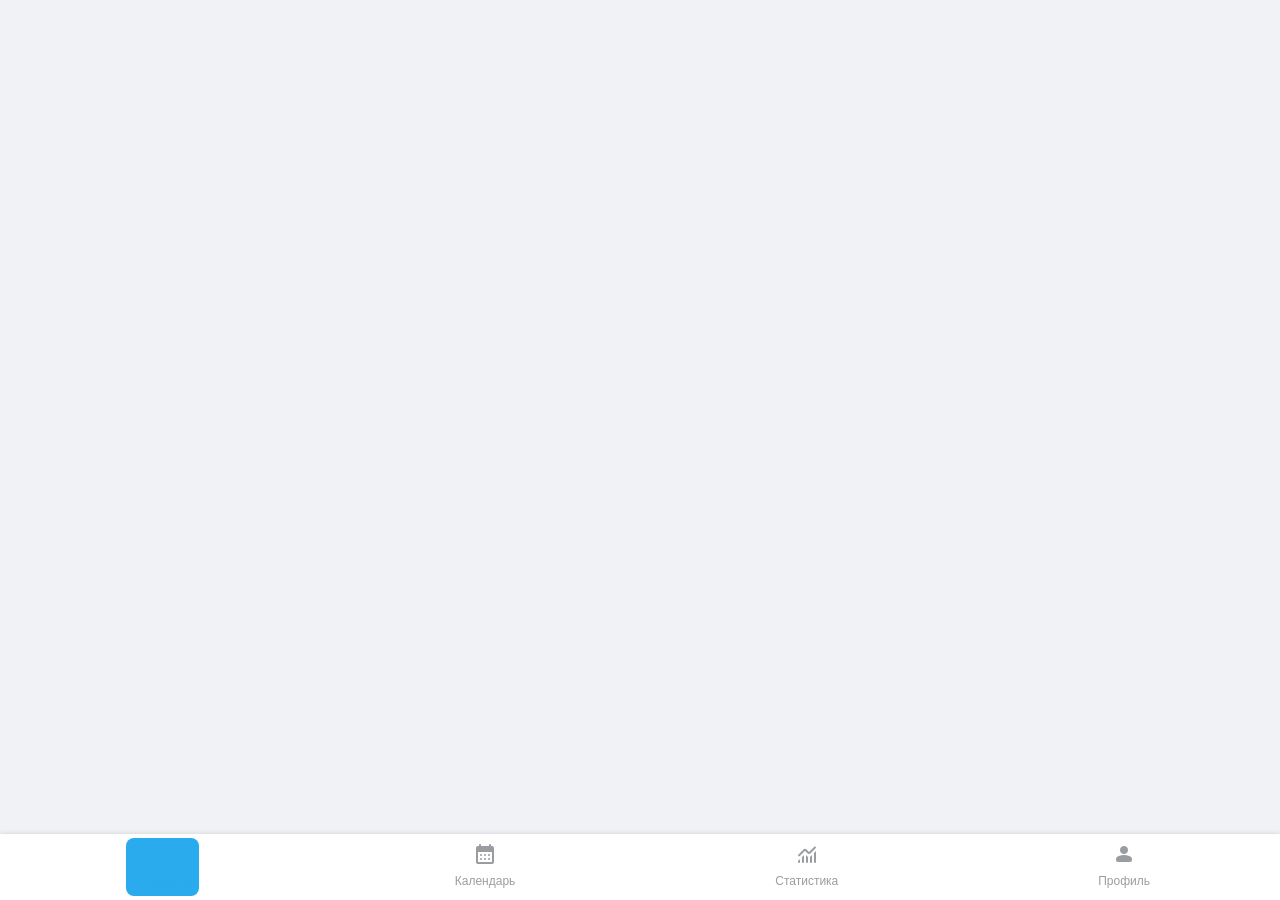
<file: index.html>
<!DOCTYPE html>
<html lang="ru">
<head>
    <meta charset="UTF-8">
    <meta name="viewport" content="width=device-width, initial-scale=1.0, maximum-scale=1.0, user-scalable=no">
    <title>Fitness Tracker</title>
    <link rel="stylesheet" href="css/styles.css">
    <link rel="stylesheet" href="css/exercise.css">
    <link rel="stylesheet" href="https://fonts.googleapis.com/css2?family=Material+Symbols+Rounded:opsz,wght,FILL,GRAD@20..48,100..700,0..1,-50..200" />
</head>
<body>
    <div id="mainContainer" class="container">
        <!-- Здесь будет основной контент -->
    </div>

    <nav class="bottom-nav">
        <button class="tab-btn active" data-tab="programs">
                <span class="material-symbols-rounded">exercise</span>
            <span>Программы</span>
            </button>
            <button class="tab-btn" data-tab="calendar">
                <span class="material-symbols-rounded">calendar_month</span>
                <span>Календарь</span>
            </button>
        <button class="tab-btn" data-tab="statistics">
                <span class="material-symbols-rounded">monitoring</span>
                <span>Статистика</span>
            </button>
            <button class="tab-btn" data-tab="profile">
                <span class="material-symbols-rounded">person</span>
                <span>Профиль</span>
            </button>
        </nav>

    <!-- Подключаем скрипты -->
    <script src="https://telegram.org/js/telegram-web-app.js"></script>
    <script type="module" src="js/utils.js"></script>
    <script type="module" src="js/program-data.js"></script>
    <script type="module" src="js/exercise-renderer.js"></script>
    <script type="module" src="js/programs.js"></script>
    <script type="module" src="js/workouts.js"></script>
    <script type="module" src="js/calendar.js"></script>
    <script type="module" src="js/statistics.js"></script>
    <script type="module" src="js/profile.js"></script>
    <script type="module" src="js/ui-manager.js"></script>
    <script type="module" src="js/app.js"></script>
</body>
</html>
</file>
<file: css/styles.css>
:root {
    --tg-theme-bg-color: #ffffff;
    --tg-theme-text-color: #000000;
    --tg-theme-button-color: #40a7e3;
    --tg-theme-button-text-color: #ffffff;
    --tg-theme-hint-color: #999999;
    --tg-theme-link-color: #40a7e3;
    --primary-color: #2AABEE;
    --secondary-color: #229ED9;
    --background-color: #F0F2F5;
    --text-color: #000000;
    --text-secondary: #707579;
    --border-color: #DADCE0;
    --success-color: #4CAF50;
    --warning-color: #FFC107;
    --error-color: #F44336;
    --transition-speed: 0.3s;
    --card-shadow: 0 2px 8px rgba(0, 0, 0, 0.1);
    --card-border: 1px solid rgba(0, 0, 0, 0.1);
    --tg-theme-secondary-bg-color: #f5f5f5;
    --spacing-xs: 4px;
    --spacing-sm: 8px;
    --spacing-md: 16px;
    --spacing-lg: 24px;
    --border-radius-sm: 8px;
    --border-radius-md: 12px;
    --border-radius-lg: 16px;
}

[data-theme="dark"] {
    --tg-theme-secondary-bg-color: rgba(255, 255, 255, 0.08);
    --card-shadow: 0 2px 8px rgba(0, 0, 0, 0.2);
    --card-border: 1px solid rgba(255, 255, 255, 0.08);
}

* {
    margin: 0;
    padding: 0;
    box-sizing: border-box;
    transition: all var(--transition-speed) ease;
    -webkit-tap-highlight-color: transparent;
    -webkit-touch-callout: none;
    -webkit-user-select: none;
    -khtml-user-select: none;
    -moz-user-select: none;
    -ms-user-select: none;
    user-select: none;
}

body {
    margin: 0;
    padding: 0;
    font-family: -apple-system, BlinkMacSystemFont, 'Segoe UI', Roboto, Oxygen, Ubuntu, Cantarell, 'Open Sans', 'Helvetica Neue', sans-serif;
    background-color: var(--background-color);
    color: var(--text-color);
    touch-action: manipulation;
}

.container {
    max-width: 800px;
    margin: 0 auto;
    padding: var(--spacing-md);
    padding-bottom: 80px;
}

.profile-form {
    padding: 0 16px;
}

.form-group {
    margin-bottom: 24px;
}

.form-group label {
    display: block;
    margin-bottom: 8px;
    color: var(--tg-theme-text-color);
    font-size: 14px;
}

.form-group input[type="number"] {
    width: 100%;
    padding: 12px;
    border: 1px solid var(--tg-theme-hint-color);
    border-radius: 8px;
    background: var(--tg-theme-bg-color);
    color: var(--tg-theme-text-color);
    font-size: 16px;
}

.radio-group {
    display: flex;
    flex-direction: column;
    gap: 12px;
}

.radio-label {
    display: flex;
    align-items: center;
    gap: 12px;
    padding: 12px;
    background: var(--tg-theme-secondary-bg-color);
    border-radius: 8px;
    cursor: pointer;
    transition: all 0.2s ease;
}

.radio-label:has(input:checked) {
    background: var(--tg-theme-button-color);
    color: var(--tg-theme-button-text-color);
}

.radio-label input[type="radio"] {
    width: 20px;
    height: 20px;
    margin: 0;
}

.radio-label span {
    color: var(--tg-theme-text-color);
    font-size: 14px;
}

.settings-section {
    margin-bottom: 24px;
}

.settings-section h3 {
    margin: 0 0 12px 0;
    font-size: 16px;
    color: var(--tg-theme-text-color);
}

.workout-place-selector {
    display: grid;
    grid-template-columns: repeat(3, 1fr);
    gap: 8px;
}

.place-btn {
    display: flex;
    flex-direction: column;
    align-items: center;
    gap: 8px;
    padding: 12px;
    background: var(--tg-theme-secondary-bg-color);
    border: none;
    border-radius: 12px;
    color: var(--tg-theme-hint-color);
    font-size: 12px;
    cursor: pointer;
    transition: all 0.2s ease;
}

.place-btn .material-symbols-rounded {
    font-size: 24px;
}

.place-btn.active {
    background: var(--tg-theme-button-color);
    color: var(--tg-theme-button-text-color);
}

.equipment-list {
    display: grid;
    grid-template-columns: repeat(2, 1fr);
    gap: 12px;
}

.equipment-item {
    display: flex;
    align-items: center;
    gap: 12px;
    padding: 12px;
    background: var(--tg-theme-secondary-bg-color);
    border-radius: 12px;
    cursor: pointer;
    transition: all 0.2s ease;
}

.equipment-item input {
    display: none;
}

.equipment-icon {
    width: 40px;
    height: 40px;
    border-radius: 10px;
    background: var(--tg-theme-bg-color);
    display: flex;
    align-items: center;
    justify-content: center;
    transition: all 0.2s ease;
}

.equipment-item:has(input:checked) {
    background: var(--tg-theme-button-color);
    color: var(--tg-theme-button-text-color);
}

.equipment-item:has(input:checked) .equipment-icon {
    background: rgba(255, 255, 255, 0.2);
}

.equipment-item span {
    font-size: 14px;
}

.danger-btn {
    width: 100%;
    padding: 16px;
    margin-top: 24px;
    border: none;
    border-radius: 12px;
    background: #ff3b30;
    color: white;
    font-size: 16px;
    display: flex;
    align-items: center;
    justify-content: center;
    gap: 8px;
    cursor: pointer;
    transition: opacity 0.2s ease;
}

.danger-btn:active {
    opacity: 0.8;
}

.danger-btn .material-symbols-rounded {
    font-size: 20px;
}

.tabs {
    display: flex;
    justify-content: space-around;
    margin: 0;
    background: var(--tg-theme-bg-color);
    padding: 12px;
    position: fixed;
    bottom: 0;
    left: 0;
    right: 0;
    z-index: 100;
    backdrop-filter: blur(10px);
    border-top: var(--card-border);
}

.tab-btn {
    display: flex;
    flex-direction: column;
    align-items: center;
    padding: 8px 12px;
    border: none;
    background: none;
    color: var(--text-secondary);
    font-size: 12px;
    cursor: pointer;
    opacity: 0.7;
    transition: all 0.3s;
    gap: 4px;
    border-radius: 8px;
}

.tab-icon {
    font-size: 24px;
    margin-bottom: 2px;
}

.tab-btn.active {
    opacity: 1;
    background: var(--primary-color);
    color: var(--tg-theme-button-text-color, #fff);
}

.tab-content {
    display: none;
}

.tab-content.active {
    display: block;
}

.workout-card {
    background: var(--tg-theme-bg-color);
    padding: 16px;
    margin-bottom: 16px;
    border-radius: 16px;
    box-shadow: var(--card-shadow);
    border: var(--card-border);
}

.workout-card:active {
    transform: scale(0.98);
}

.workout-icon {
    width: 48px;
    height: 48px;
    background: var(--tg-theme-button-color);
    border-radius: 12px;
    display: flex;
    align-items: center;
    justify-content: center;
    flex-shrink: 0;
}

.workout-icon .material-symbols-rounded {
    font-size: 24px;
    color: var(--tg-theme-button-text-color);
}

.workout-header {
    display: flex;
    align-items: flex-start;
    gap: 12px;
    margin-bottom: 12px;
}

.difficulty-badge {
    font-size: 12px;
    padding: 4px 8px;
    border-radius: 12px;
    background: var(--tg-theme-secondary-bg-color);
    color: var(--tg-theme-hint-color);
}

.workout-info {
    flex: 1;
}

.workout-info h3 {
    font-size: 18px;
    margin: 0;
    display: flex;
    align-items: center;
    justify-content: space-between;
}

.workout-info p {
    margin: 0 0 12px 0;
    color: var(--tg-theme-hint-color, #999);
    font-size: 14px;
}

.workout-details {
    display: flex;
    gap: 12px;
    margin-bottom: 12px;
}

.workout-details span {
    display: flex;
    align-items: center;
    gap: 4px;
    font-size: 13px;
    color: var(--tg-theme-hint-color);
}

.workout-details .material-symbols-rounded {
    font-size: 16px;
}

.workout-actions {
    display: flex;
    gap: 8px;
    margin-top: 12px;
}

.workout-btn {
    display: flex;
    align-items: center;
    gap: 8px;
    padding: 8px 16px;
    border-radius: 12px;
    border: none;
    font-size: 14px;
    cursor: pointer;
    transition: all 0.3s;
}

.info-btn {
    background: var(--tg-theme-secondary-bg-color);
    color: var(--tg-theme-text-color);
}

.start-btn {
    background: var(--tg-theme-button-color);
    color: var(--tg-theme-button-text-color);
}

.start-workout-btn {
    display: flex;
    align-items: center;
    gap: 8px;
    background: var(--tg-theme-button-color, #40a7e3);
    color: var(--tg-theme-button-text-color, #fff);
    border: none;
    padding: 8px 16px;
    border-radius: 8px;
    font-size: 14px;
    cursor: pointer;
    transition: opacity 0.3s;
}

.start-workout-btn:active {
    opacity: 0.8;
}

.btn-icon {
    font-size: 16px;
}

.stats-container {
    display: grid;
    gap: 12px;
}

.stat-card {
    background: var(--tg-theme-secondary-bg-color);
    padding: 16px;
    border-radius: 12px;
}

.stat-card h3 {
    margin: 0 0 12px 0;
    font-size: 18px;
    display: flex;
    align-items: center;
    gap: 8px;
}

.chart-placeholder {
    height: 200px;
    background: var(--tg-theme-bg-color, #fff);
    border-radius: 5px;
    display: flex;
    align-items: center;
    justify-content: center;
    margin-top: 10px;
}

.tip-card {
    background: var(--tg-theme-bg-color);
    padding: 16px;
    margin-bottom: 12px;
    border-radius: 12px;
    cursor: pointer;
    transition: transform 0.2s;
}

.tip-card:active {
    transform: scale(0.98);
}

.tip-card h3 {
    margin: 0 0 8px 0;
    font-size: 18px;
    display: flex;
    align-items: center;
    gap: 8px;
}

.tip-card p {
    margin: 0;
    color: var(--tg-theme-hint-color, #999);
    font-size: 14px;
}

.period-selector {
    display: flex;
    gap: 8px;
    margin-bottom: 12px;
}

.period-btn {
    flex: 1;
    padding: 8px;
    border: 1px solid var(--tg-theme-button-color);
    background: none;
    color: var(--tg-theme-button-color);
    border-radius: 8px;
    font-size: 14px;
    cursor: pointer;
}

.period-btn.active {
    background: var(--tg-theme-button-color);
    color: var(--tg-theme-button-text-color);
}

.chart-container {
    position: relative;
    height: 300px;
    width: 100%;
}

.workout-category {
    margin-bottom: 24px;
}

.workout-category h2 {
    font-size: 20px;
    margin-bottom: 16px;
    color: var(--tg-theme-text-color);
    padding-left: 8px;
}

.stats-grid {
    display: grid;
    grid-template-columns: repeat(2, 1fr);
    gap: 16px;
    margin: 20px 0;
}

.stat-mini-card {
    background: var(--tg-theme-bg-color);
    padding: 12px;
    border-radius: 16px;
    box-shadow: var(--card-shadow);
    border: var(--card-border);
    display: flex;
    align-items: center;
    gap: 12px;
}

.stat-mini-card .stat-icon {
    width: 40px;
    height: 40px;
    border-radius: 12px;
    background: var(--tg-theme-button-color);
    display: flex;
    align-items: center;
    justify-content: center;
    flex-shrink: 0;
}

.stat-mini-card .stat-content {
    flex: 1;
}

.stat-mini-card .stat-value {
    font-size: 20px;
    font-weight: 600;
    margin-bottom: 2px;
}

.stat-mini-card .stat-label {
    font-size: 12px;
    color: var(--tg-theme-hint-color);
    line-height: 1.2;
}

/* Стили для календаря */
.calendar-header {
    display: flex;
    justify-content: space-between;
    align-items: center;
    padding: 16px;
    background: var(--tg-theme-bg-color);
    border-radius: 12px;
    margin-bottom: 16px;
}

.calendar-header h2 {
    margin: 0;
    font-size: 18px;
    color: var(--tg-theme-text-color);
}

.calendar-nav-btn {
    width: 36px;
    height: 36px;
    border: none;
    border-radius: 18px;
    background: var(--tg-theme-secondary-bg-color);
    color: var(--tg-theme-hint-color);
    display: flex;
    align-items: center;
    justify-content: center;
    cursor: pointer;
    transition: all 0.2s ease;
}

.calendar-nav-btn:active {
    background: var(--tg-theme-button-color);
    color: var(--tg-theme-button-text-color);
}

.calendar-weekdays {
    display: grid;
    grid-template-columns: repeat(7, 1fr);
    gap: 4px;
    padding: 0 16px;
    margin-bottom: 8px;
}

.calendar-weekdays span {
    text-align: center;
    font-size: 14px;
    color: var(--tg-theme-hint-color);
    padding: 8px 0;
}

.calendar-days {
    display: grid;
    grid-template-columns: repeat(7, 1fr);
    gap: 4px;
    padding: 0 16px;
}

.calendar-day {
    aspect-ratio: 1;
    display: flex;
    align-items: center;
    justify-content: center;
    border-radius: 8px;
    background: var(--tg-theme-bg-color);
    color: var(--tg-theme-text-color);
    font-size: 14px;
    position: relative;
}

.calendar-day.empty {
    background: transparent;
}

.calendar-day.today {
    background: var(--tg-theme-button-color);
    color: var(--tg-theme-button-text-color);
}

.calendar-day.has-workout::after {
    content: '';
    position: absolute;
    bottom: 4px;
    left: 50%;
    transform: translateX(-50%);
    width: 4px;
    height: 4px;
    border-radius: 2px;
    background: var(--tg-theme-button-color);
}

.calendar-day.today.has-workout::after {
    background: var(--tg-theme-button-text-color);
}

.calendar-legend {
    padding: 16px;
    display: flex;
    gap: 16px;
    justify-content: center;
    margin-top: 16px;
}

.legend-item {
    display: flex;
    align-items: center;
    gap: 8px;
    font-size: 14px;
    color: var(--tg-theme-hint-color);
}

.legend-dot {
    width: 8px;
    height: 8px;
    border-radius: 4px;
}

.legend-dot.completed {
    background: var(--tg-theme-button-color);
}

.legend-dot.planned {
    border: 2px solid var(--tg-theme-button-color);
}

.workout-details-content {
    padding: 16px;
}

.workout-description {
    margin: 12px 0;
    color: var(--tg-theme-hint-color);
}

.workout-info-grid {
    display: grid;
    grid-template-columns: repeat(3, 1fr);
    gap: 16px;
    margin: 20px 0;
}

.info-item {
    display: flex;
    flex-direction: column;
    align-items: center;
    gap: 4px;
}

.exercises-list, .intervals-list {
    margin: 16px 0;
}

.exercise-item, .interval-item {
    background: var(--tg-theme-secondary-bg-color);
    padding: 12px;
    border-radius: 8px;
    margin-bottom: 8px;
}

.exercise-item h5 {
    margin: 0 0 8px 0;
    color: var(--tg-theme-text-color);
}

.exercise-item p, .interval-item span {
    color: var(--tg-theme-hint-color);
    font-size: 14px;
    margin: 4px 0;
}

.workout-tips {
    margin-top: 20px;
}

.workout-tips ul {
    list-style: none;
    padding: 0;
}

.workout-tips li {
    color: var(--tg-theme-hint-color);
    font-size: 14px;
    margin: 8px 0;
    padding-left: 24px;
    position: relative;
}

.workout-tips li::before {
    content: '•';
    position: absolute;
    left: 8px;
    color: var(--tg-theme-button-color);
}

.program-card {
    background: var(--tg-theme-bg-color);
    border-radius: 12px;
    margin-bottom: 16px;
    overflow: hidden;
    border: 1px solid var(--tg-theme-secondary-bg-color);
    box-shadow: var(--card-shadow);
    cursor: pointer;
    transition: all 0.2s ease;
    position: relative;
    padding: 16px;
}

/* Стили для активной программы */
.program-card.active {
    border: 2px solid var(--tg-theme-button-color);
    background: linear-gradient(
        to bottom,
        var(--tg-theme-bg-color),
        rgba(var(--tg-theme-button-color-rgb), 0.05)
    );
}

.program-card.active::before {
    content: '✓';
    position: absolute;
    top: 12px;
    right: 12px;
    width: 24px;
    height: 24px;
    background: var(--tg-theme-button-color);
    color: var(--tg-theme-button-text-color);
    border-radius: 50%;
    display: flex;
    align-items: center;
    justify-content: center;
    font-size: 14px;
}

/* Стили для недоступных программ */
.program-card.disabled {
    opacity: 0.7;
    cursor: not-allowed;
    background: var(--tg-theme-secondary-bg-color);
}

.program-card.disabled::after {
    content: 'Доступно после завершения текущей программы';
    position: absolute;
    bottom: 0;
    left: 0;
    right: 0;
    padding: 8px;
    background: rgba(0, 0, 0, 0.7);
    color: #fff;
    font-size: 12px;
    text-align: center;
}

.program-card.disabled .program-content {
    opacity: 0.7;
}

/* Анимация при наведении только для активных карточек */
.program-card:not(.disabled):hover {
    transform: translateY(-2px);
    box-shadow: 0 4px 12px rgba(0, 0, 0, 0.1);
}

.program-content {
    display: flex;
    gap: 16px;
    align-items: flex-start;
}

.program-icon {
    width: 40px;
    height: 40px;
    border-radius: 10px;
    background: var(--tg-theme-button-color);
    display: flex;
    align-items: center;
    justify-content: center;
    flex-shrink: 0;
}

.program-icon .material-symbols-rounded {
    font-size: 20px;
    color: var(--tg-theme-button-text-color);
}

.program-text {
    flex: 1;
    min-width: 0;
}

.program-text h3 {
    margin: 0;
    font-size: 16px;
    font-weight: 600;
    color: var(--tg-theme-text-color);
}

.program-description {
    margin: 6px 0;
    font-size: 14px;
    color: var(--tg-theme-hint-color);
    line-height: 1.4;
}

.program-details {
    display: flex;
    gap: 8px;
    font-size: 13px;
    color: var(--tg-theme-hint-color);
    margin-top: 8px;
}

.program-details span {
    display: flex;
    align-items: center;
    gap: 4px;
    background: var(--tg-theme-secondary-bg-color);
    padding: 4px 8px;
    border-radius: 6px;
}

.program-details .material-symbols-rounded {
    font-size: 16px;
    opacity: 0.8;
}

.programs-list {
    padding: 16px;
}

/* Анимация появления карточек */
@keyframes fadeInUp {
    from {
        opacity: 0;
        transform: translateY(10px);
    }
    to {
        opacity: 1;
        transform: translateY(0);
    }
}

.program-card {
    animation: fadeInUp 0.3s ease forwards;
}

.program-card.disabled {
    opacity: 0.6;
    pointer-events: none;
}

.program-card.disabled::after {
    content: '';
    position: absolute;
    top: 0;
    left: 0;
    right: 0;
    bottom: 0;
    background: var(--tg-theme-bg-color);
    opacity: 0.4;
    pointer-events: none;
    border-radius: inherit;
}

.workout-item {
    display: flex;
    gap: 16px;
    padding: 12px;
    background: var(--tg-theme-secondary-bg-color);
    border-radius: 12px;
    margin: 8px 0;
}

.workout-day {
    background: var(--tg-theme-bg-color);
    border-radius: 16px;
    margin-bottom: 16px;
    overflow: hidden;
    border: 1px solid var(--tg-theme-secondary-bg-color);
    padding: 16px;
    position: relative;
}

.workout-day-content {
    display: flex;
    padding: 16px;
    gap: 16px;
}

.workout-day-icon {
    flex-shrink: 0;
    width: 48px;
    height: 48px;
    border-radius: 12px;
    background: var(--tg-theme-button-color);
    display: flex;
    align-items: center;
    justify-content: center;
}

.workout-day-text {
    flex-grow: 1;
    display: flex;
    flex-direction: column;
    gap: 8px;
}

.workout-day-text h3 {
    margin: 0;
    font-size: 16px;
    font-weight: 600;
}

.day-number {
    font-size: 14px;
    color: var(--tg-theme-hint-color);
}

.workout-meta {
    display: flex;
    gap: 12px;
    font-size: 13px;
    color: var(--tg-theme-hint-color);
}

.workout-meta span {
    display: flex;
    align-items: center;
    gap: 4px;
}

.workout-meta .material-symbols-rounded {
    font-size: 16px;
}

.workout-actions {
    margin-top: 12px;
    display: flex;
    gap: 8px;
}

.workout-day.completed {
    border-color: #4CAF50;
}

.workout-day.completed::after {
    content: '✓';
    position: absolute;
    top: 16px;
    right: 16px;
    width: 24px;
    height: 24px;
    background: #4CAF50;
    color: #fff;
    border-radius: 50%;
    display: flex;
    align-items: center;
    justify-content: center;
    font-size: 14px;
}

.workout-day.disabled {
    opacity: 0.7;
    pointer-events: none;
}

.workout-disabled-message {
    margin-top: 8px;
    padding: 8px;
    background: rgba(0, 0, 0, 0.1);
    border-radius: 8px;
    font-size: 12px;
    color: var(--tg-theme-hint-color);
    text-align: center;
}

.start-workout-btn:disabled {
    background: var(--tg-theme-secondary-bg-color);
    color: var(--tg-theme-hint-color);
    cursor: not-allowed;
}

.workout-day.completed .start-workout-btn {
    background: #4CAF50;
}

.day-header {
    display: flex;
    justify-content: space-between;
    align-items: center;
    margin-bottom: 12px;
}

.day-info h3 {
    margin: 0 0 8px 0;
    font-size: 18px;
}

.start-workout-btn {
    width: 100%;
    margin-top: 16px;
    padding: 12px;
    border: none;
    border-radius: 8px;
    background: var(--tg-theme-button-color);
    color: var(--tg-theme-button-text-color);
    font-size: 16px;
    display: flex;
    align-items: center;
    justify-content: center;
    gap: 8px;
    cursor: pointer;
}

.weight-section {
    background: var(--tg-theme-bg-color);
    padding: 16px;
    border-radius: 12px;
    margin: 16px;
    box-shadow: var(--card-shadow);
    height: 280px; /* Фиксированная высота */
}

.weight-section h3 {
    margin: 0 0 12px 0;
    font-size: 16px;
}

#weight-chart {
    height: 180px !important; /* Фиксированная высота графика */
    width: 100% !important;
    background: var(--tg-theme-bg-color);
}

.settings-section {
    background: var(--tg-theme-bg-color);
    padding: 16px;
    border-radius: 12px;
    margin: 16px;
    box-shadow: var(--card-shadow);
}

.settings-section h3 {
    margin: 0 0 16px 0;
    font-size: 16px;
}

.settings-list {
    display: flex;
    flex-direction: column;
    gap: 12px;
}

.settings-btn {
    display: flex;
    align-items: center;
    gap: 12px;
    padding: 12px;
    border: none;
    border-radius: 8px;
    background: var(--tg-theme-secondary-bg-color);
    color: var(--tg-theme-text-color);
    cursor: pointer;
    transition: background-color 0.2s;
}

.settings-btn:active {
    background-color: var(--tg-theme-bg-color);
}

.add-to-home-btn {
    color: var(--tg-theme-button-color);
}

.clear-data-btn {
    color: #ff3b30;
}

.bottom-nav.hidden {
    display: none;
}

.equipment-list {
    display: grid;
    grid-template-columns: repeat(2, 1fr);
    gap: 12px;
    margin-top: 12px;
}

.equipment-item {
    display: flex;
    align-items: center;
    gap: 8px;
    padding: 12px;
    background: var(--tg-theme-secondary-bg-color);
    border-radius: 8px;
    cursor: pointer;
}

.workout-place-selector {
    display: flex;
    gap: 8px;
    margin-top: 12px;
}

.place-btn {
    flex: 1;
    padding: 12px;
    border: none;
    border-radius: 8px;
    background: var(--tg-theme-secondary-bg-color);
    color: var(--tg-theme-text-color);
    cursor: pointer;
}

.place-btn.active {
    background: var(--tg-theme-button-color);
    color: var(--tg-theme-button-text-color);
}

/* Стили для кнопок программы */
.workout-btn {
    display: flex;
    align-items: center;
    gap: 8px;
    padding: 8px 16px;
    border-radius: 12px;
    border: none;
    font-size: 14px;
    cursor: pointer;
    transition: all 0.3s;
}

.info-btn {
    background: var(--tg-theme-secondary-bg-color);
    color: var(--tg-theme-text-color);
}

.start-btn {
    background: var(--tg-theme-button-color);
    color: var(--tg-theme-button-text-color);
}

.workout-btn:active {
    opacity: 0.8;
    transform: scale(0.98);
}

.workout-btn .material-symbols-rounded {
    font-size: 18px;
}

/* Стили для карточек программы */
.workout-card {
    background: var(--tg-theme-bg-color);
    padding: 16px;
    margin-bottom: 16px;
    border-radius: 16px;
    box-shadow: var(--card-shadow);
    border: var(--card-border);
}

.workout-header {
    display: flex;
    align-items: flex-start;
    gap: 12px;
    margin-bottom: 12px;
}

.workout-icon {
    width: 48px;
    height: 48px;
    background: var(--tg-theme-button-color);
    border-radius: 12px;
    display: flex;
    align-items: center;
    justify-content: center;
    flex-shrink: 0;
}

.workout-icon .material-symbols-rounded {
    font-size: 24px;
    color: var(--tg-theme-button-text-color);
}

.workout-info {
    flex: 1;
}

.workout-info h3 {
    font-size: 18px;
    margin: 0;
    display: flex;
    align-items: center;
    justify-content: space-between;
}

.workout-description {
    font-size: 14px;
    color: var(--tg-theme-hint-color);
    margin: 4px 0 12px;
}

.workout-details {
    display: flex;
    gap: 12px;
    margin-bottom: 12px;
}

.workout-details span {
    display: flex;
    align-items: center;
    gap: 4px;
    font-size: 13px;
    color: var(--tg-theme-hint-color);
}

.workout-details .material-symbols-rounded {
    font-size: 16px;
}

.workout-actions {
    display: flex;
    gap: 8px;
}

/* Стили для кнопок действий */
.action-btn {
    flex: 1;
    display: flex;
    align-items: center;
    justify-content: center;
    gap: 6px;
    padding: 8px 16px;
    border-radius: 10px;
    border: none;
    font-size: 14px;
    cursor: pointer;
    transition: opacity 0.2s;
}

.action-btn:active {
    opacity: 0.8;
}

.action-btn .material-symbols-rounded {
    font-size: 18px;
}

/* Стили для заблокированных карточек */
.workout-card.locked {
    opacity: 0.7;
    pointer-events: none;
}

.workout-card.locked .start-btn {
    background: var(--tg-theme-hint-color);
}

/* Стили для страницы программы */
.program-workouts {
    padding: 16px;
}

.program-header {
    display: flex;
    align-items: center;
    gap: 16px;
    margin-bottom: 24px;
}

.back-btn {
    background: none;
    border: none;
    padding: 8px;
    cursor: pointer;
    color: var(--tg-theme-text-color);
}

.program-days {
    display: flex;
    flex-direction: column;
    gap: 16px;
}

.workout-day {
    margin-bottom: 16px;
    border-radius: 12px;
    overflow: hidden;
    background: var(--tg-theme-bg-color);
    border: var(--card-border);
    box-shadow: var(--card-shadow);
}

.workout-day-content {
    display: flex;
    padding: 16px;
    gap: 16px;
}

.workout-day-icon {
    flex-shrink: 0;
    width: 48px;
    height: 48px;
    border-radius: 12px;
    background: var(--tg-theme-button-color);
    display: flex;
    align-items: center;
    justify-content: center;
}

.workout-day-text {
    flex-grow: 1;
    display: flex;
    flex-direction: column;
    gap: 8px;
}

.workout-day-text h3 {
    margin: 0;
    font-size: 16px;
    font-weight: 600;
}

.day-number {
    font-size: 14px;
    color: var(--tg-theme-hint-color);
}

.workout-meta {
    display: flex;
    gap: 12px;
    font-size: 13px;
    color: var(--tg-theme-hint-color);
}

.workout-meta span {
    display: flex;
    align-items: center;
    gap: 4px;
}

.workout-meta .material-symbols-rounded {
    font-size: 16px;
}

.workout-actions {
    margin-top: 12px;
    display: flex;
    gap: 8px;
}

/* Стили для советов */
.tips-list {
    padding: 16px;
    display: flex;
    flex-direction: column;
    gap: 16px;
}

.tip-card {
    background: var(--tg-theme-bg-color);
    border-radius: 12px;
    padding: 16px;
    box-shadow: 0 2px 8px rgba(0, 0, 0, 0.1);
    display: flex;
    gap: 16px;
    opacity: 0;
    transform: translateY(20px);
    transition: all 0.3s ease-out;
}

.tip-card.visible {
    opacity: 1;
    transform: translateY(0);
}

.tip-icon {
    width: 48px;
    height: 48px;
    border-radius: 24px;
    background: var(--tg-theme-button-color);
    display: flex;
    align-items: center;
    justify-content: center;
}

.tip-icon span {
    color: var(--tg-theme-button-text-color);
    font-size: 24px;
}

.tip-content {
    flex: 1;
}

.tip-card h3 {
    margin: 0 0 8px 0;
    font-size: 16px;
    color: var(--tg-theme-text-color);
}

.tip-card p {
    margin: 0;
    font-size: 14px;
    color: var(--tg-theme-hint-color);
    line-height: 1.4;
}

.schedule-details {
    margin-top: 12px;
}

.schedule-day {
    margin-bottom: 16px;
    padding: 12px;
    background: var(--tg-theme-secondary-bg-color);
    border-radius: 8px;
}

.schedule-day h4 {
    margin: 0 0 8px 0;
    font-size: 14px;
    color: var(--tg-theme-hint-color);
}

.workout-info p {
    margin: 0 0 4px 0;
    font-size: 15px;
}

.workout-meta {
    display: flex;
    gap: 12px;
    font-size: 13px;
    color: var(--tg-theme-hint-color);
}

.workout-meta span {
    display: flex;
    align-items: center;
    gap: 4px;
}

.workout-meta .material-symbols-rounded {
    font-size: 16px;
}

/* Стили для экрана тренировки */
.workout-session {
    height: 100vh;
    position: relative;
    display: flex;
    flex-direction: column;
    overflow: hidden;
}

.workout-content {
    position: relative;
    z-index: 2;
    flex: 1;
    display: flex;
    flex-direction: column;
    overflow: hidden;
}

.exercise-background {
    position: fixed; /* Фиксируем фон */
    top: 0;
    left: 0;
    width: 100%;
    height: 100%;
    z-index: 1;
}

.exercise-background img {
    width: 100%;
    height: 100%;
    object-fit: cover;
}

.exercise-background .overlay {
    position: absolute;
    top: 0;
    left: 0;
    width: 100%;
    height: 100%;
    background: linear-gradient(to bottom, 
        rgba(0,0,0,0.7) 0%,
        rgba(0,0,0,0.4) 50%,
        rgba(0,0,0,0.8) 100%);
}

.workout-header {
    padding: 16px;
    display: flex;
    align-items: flex-start;
    gap: 16px;
    background: rgba(0, 0, 0, 0.5);
    backdrop-filter: blur(10px);
}

.workout-title {
    flex: 1;
}

.exercise-title {
    font-size: 24px;
    font-weight: 600;
    color: #fff;
    margin: 0;
    text-shadow: 0 2px 4px rgba(0,0,0,0.2);
}

.workout-progress {
    font-size: 14px;
    color: rgba(255, 255, 255, 0.8);
    margin-top: 4px;
}

.exercise-info {
    flex: 1;
    display: flex;
    flex-direction: column;
    justify-content: center;
    align-items: center;
    padding: 20px;
}

.exercise-stats {
    display: flex;
    justify-content: space-around;
    gap: 16px;
    padding: 16px;
    background: rgba(255, 255, 255, 0.1);
    backdrop-filter: blur(10px);
    border-radius: 16px;
    width: 100%;
    max-width: 320px;
}

.stat-item {
    display: flex;
    flex-direction: column;
    align-items: center;
    gap: 4px;
}

.stat-value {
    font-size: 24px;
    font-weight: 600;
    color: #fff;
}

.stat-label {
    font-size: 12px;
    color: rgba(255, 255, 255, 0.8);
}

.exercise-controls {
    position: fixed; /* Меняем на fixed */
    bottom: 0;
    left: 0;
    right: 0;
    padding: 16px;
    background: rgba(0, 0, 0, 0.8);
    backdrop-filter: blur(10px);
    z-index: 100; /* Увеличиваем z-index, чтобы быть выше навигации */
    padding-bottom: calc(env(safe-area-inset-bottom) + 60px); /* Добавляем отступ для навигации */
}

.complete-set-btn {
    width: 100%;
    height: 48px;
    border-radius: 12px;
    border: none;
    background: var(--tg-theme-button-color);
    color: var(--tg-theme-button-text-color);
    font-size: 16px;
    font-weight: 500;
    cursor: pointer;
    transition: opacity 0.2s ease;
}

.complete-set-btn:active {
    opacity: 0.8;
}

/* Стили для профиля */
.profile-page {
    padding: 16px;
}

.profile-header {
    background: var(--tg-theme-bg-color);
    border-radius: 16px;
    padding: 16px;
    margin-bottom: 16px;
    display: flex;
    align-items: center;
    gap: 16px;
    box-shadow: var(--card-shadow);
}

.profile-photo {
    width: 80px;
    height: 80px;
    border-radius: 50%;
    object-fit: cover;
}

.profile-info h3 {
    margin: 0;
    font-size: 20px;
    color: var(--tg-theme-text-color);
}

.profile-status {
    font-size: 14px;
    color: var(--tg-theme-hint-color);
}

.profile-form {
    padding: 0 16px;
}

.form-section {
    background: var(--tg-theme-bg-color);
    border-radius: 16px;
    padding: 16px;
    margin-bottom: 16px;
    box-shadow: var(--card-shadow);
}

.form-section h4 {
    margin: 0 0 16px 0;
    font-size: 16px;
    color: var(--tg-theme-text-color);
}

.input-group-row {
    display: grid;
    grid-template-columns: 1fr 1fr;
    gap: 16px;
    margin-bottom: 16px;
}

.input-group {
    display: flex;
    flex-direction: column;
    gap: 8px;
}

.input-group label {
    font-size: 14px;
    color: var(--tg-theme-hint-color);
}

.input-group input {
    padding: 12px;
    border: 1px solid var(--tg-theme-hint-color);
    border-radius: 8px;
    font-size: 16px;
    background: var(--tg-theme-bg-color);
    color: var(--tg-theme-text-color);
}

.radio-group {
    display: flex;
    flex-direction: column;
    gap: 12px;
}

.radio-label {
    display: flex;
    align-items: center;
    gap: 12px;
    padding: 12px;
    background: var(--tg-theme-secondary-bg-color);
    border-radius: 8px;
    cursor: pointer;
    transition: all 0.2s ease;
}

.radio-label:has(input:checked) {
    background: var(--tg-theme-button-color);
    color: var(--tg-theme-button-text-color);
}

.goals-grid {
    display: grid;
    grid-template-columns: repeat(3, 1fr);
    gap: 12px;
}

.goal-item {
    display: flex;
    flex-direction: column;
    align-items: center;
    gap: 8px;
    padding: 12px;
    background: var(--tg-theme-secondary-bg-color);
    border-radius: 12px;
    cursor: pointer;
    transition: all 0.2s ease;
}

.goal-item input {
    display: none;
}

.goal-icon {
    width: 48px;
    height: 48px;
    border-radius: 12px;
    background: var(--tg-theme-bg-color);
    display: flex;
    align-items: center;
    justify-content: center;
    transition: all 0.2s ease;
}

.goal-item:has(input:checked) {
    background: var(--tg-theme-button-color);
}

.goal-item:has(input:checked) .goal-icon {
    background: rgba(255, 255, 255, 0.2);
    color: var(--tg-theme-button-text-color);
}

.goal-item:has(input:checked) .goal-label {
    color: var(--tg-theme-button-text-color);
}

.goal-label {
    font-size: 12px;
    text-align: center;
    color: var(--tg-theme-hint-color);
}

.workout-place-selector {
    display: grid;
    grid-template-columns: repeat(3, 1fr);
    gap: 8px;
}

.place-btn {
    display: flex;
    flex-direction: column;
    align-items: center;
    gap: 8px;
    padding: 12px;
    background: var(--tg-theme-secondary-bg-color);
    border: none;
    border-radius: 12px;
    color: var(--tg-theme-hint-color);
    font-size: 12px;
    cursor: pointer;
    transition: all 0.2s ease;
}

.place-btn .material-symbols-rounded {
    font-size: 24px;
}

.place-btn.active {
    background: var(--tg-theme-button-color);
    color: var(--tg-theme-button-text-color);
}

.equipment-list {
    display: grid;
    grid-template-columns: repeat(2, 1fr);
    gap: 12px;
}

.equipment-item {
    display: flex;
    align-items: center;
    gap: 12px;
    padding: 12px;
    background: var(--tg-theme-secondary-bg-color);
    border-radius: 12px;
    cursor: pointer;
    transition: all 0.2s ease;
}

.equipment-item input {
    display: none;
}

.equipment-icon {
    width: 40px;
    height: 40px;
    border-radius: 10px;
    background: var(--tg-theme-bg-color);
    display: flex;
    align-items: center;
    justify-content: center;
    transition: all 0.2s ease;
}

.equipment-item:has(input:checked) {
    background: var(--tg-theme-button-color);
    color: var(--tg-theme-button-text-color);
}

.equipment-item:has(input:checked) .equipment-icon {
    background: rgba(255, 255, 255, 0.2);
}

.equipment-item span {
    font-size: 14px;
}

.danger-btn {
    width: 100%;
    padding: 16px;
    margin-top: 24px;
    border: none;
    border-radius: 12px;
    background: #ff3b30;
    color: white;
    font-size: 16px;
    display: flex;
    align-items: center;
    justify-content: center;
    gap: 8px;
    cursor: pointer;
    transition: opacity 0.2s ease;
}

.danger-btn:active {
    opacity: 0.8;
}

/* Стили для экрана завершения тренировки */
.workout-complete {
    height: 100vh;
    display: flex;
    flex-direction: column;
    align-items: center;
    justify-content: center;
    padding: 24px;
    text-align: center;
    background: var(--tg-theme-bg-color);
}

.complete-icon {
    width: 80px;
    height: 80px;
    border-radius: 40px;
    background: var(--tg-theme-button-color);
    display: flex;
    align-items: center;
    justify-content: center;
    margin-bottom: 24px;
}

.complete-icon .material-symbols-rounded {
    font-size: 40px;
    color: var(--tg-theme-button-text-color);
}

.workout-complete h2 {
    font-size: 24px;
    margin-bottom: 24px;
}

.workout-stats {
    display: flex;
    gap: 24px;
    margin-bottom: 32px;
}

.stat-item {
    display: flex;
    flex-direction: column;
    align-items: center;
    gap: 8px;
}

.stat-value {
    font-size: 24px;
    font-weight: 600;
}

.stat-label {
    font-size: 14px;
    color: var(--tg-theme-hint-color);
}

.finish-btn {
    display: flex;
    align-items: center;
    gap: 8px;
    padding: 12px 24px;
    background: var(--tg-theme-button-color);
    color: var(--tg-theme-button-text-color);
    border: none;
    border-radius: 8px;
    font-size: 16px;
    cursor: pointer;
}

/* Стили для экрана отдыха */
.rest-screen {
    position: fixed;
    top: 0;
    left: 0;
    right: 0;
    bottom: 0;
    background: rgba(0, 0, 0, 0.9);
    display: flex;
    flex-direction: column;
    align-items: center;
    justify-content: center;
    z-index: 1000;
    padding: 20px;
}

.rest-icon {
    width: 80px;
    height: 80px;
    background: rgba(255, 255, 255, 0.1);
    border-radius: 50%;
    display: flex;
    align-items: center;
    justify-content: center;
    margin-bottom: 20px;
}

.rest-icon .material-symbols-rounded {
    font-size: 40px;
    color: #fff;
}

.rest-screen h3 {
    font-size: 24px;
    color: #fff;
    margin: 0 0 8px 0;
    text-align: center;
}

.rest-subtitle {
    font-size: 16px;
    color: rgba(255, 255, 255, 0.7);
    margin-bottom: 24px;
    text-align: center;
}

.rest-timer {
    font-size: 48px;
    font-weight: 700;
    color: #fff;
    margin-bottom: 32px;
    font-variant-numeric: tabular-nums;
    animation: pulse 1s infinite;
}

.skip-rest-btn {
    padding: 12px 24px;
    border-radius: 12px;
    border: none;
    background: var(--tg-theme-button-color);
    color: var(--tg-theme-button-text-color);
    font-size: 16px;
    font-weight: 500;
    cursor: pointer;
    transition: opacity 0.2s ease;
}

.skip-rest-btn:active {
    opacity: 0.8;
}

.skip-rest-btn .material-symbols-rounded {
    margin-right: 8px;
}

@keyframes pulse {
    0% { transform: scale(1); }
    50% { transform: scale(1.05); }
    100% { transform: scale(1); }
}

.rest-timer.ending {
    color: #ff4d4d;
    animation: pulse 0.5s infinite;
}

.rest-progress {
    width: 200px;
    height: 4px;
    background: rgba(255, 255, 255, 0.1);
    border-radius: 2px;
    overflow: hidden;
    margin-top: 16px;
}

.rest-progress-bar {
    height: 100%;
    background: var(--tg-theme-button-color);
    transition: width 1s linear;
}

.program-card.disabled {
    opacity: 0.7;
    pointer-events: none;
    position: relative;
}

.program-disabled-message {
    font-size: 12px;
    color: var(--tg-theme-hint-color);
    margin-top: 8px;
    text-align: center;
    padding: 4px;
    background: var(--tg-theme-secondary-bg-color);
    border-radius: 6px;
}

.program-card.disabled .program-btn {
    opacity: 0.5;
    cursor: not-allowed;
}

.program-card.disabled::after {
    content: '';
    position: absolute;
    top: 0;
    left: 0;
    right: 0;
    bottom: 0;
    background: var(--tg-theme-bg-color);
    opacity: 0.1;
    pointer-events: none;
    border-radius: inherit;
}

/* Стили для списка тренировок */
.workout-list {
    padding: 16px;
}

.workout-list-header {
    display: flex;
    align-items: center;
    gap: 16px;
    margin-bottom: 20px;
    padding: 16px;
    background: rgba(255, 255, 255, 0.1);
    backdrop-filter: blur(10px);
    border-radius: 16px;
}

.workout-list-header h2 {
    margin: 0;
    font-size: 24px;
    color: var(--tg-theme-text-color);
}

.workout-day {
    background: var(--tg-theme-bg-color);
    border-radius: 16px;
    margin-bottom: 16px;
    overflow: hidden;
    border: 1px solid var(--tg-theme-secondary-bg-color);
    padding: 16px;
    position: relative;
}

.workout-day.completed {
    opacity: 0.7;
}

.workout-day-header {
    font-size: 14px;
    color: var(--tg-theme-hint-color);
    margin-bottom: 8px;
}

.workout-title {
    font-size: 18px;
    font-weight: 600;
    color: var(--tg-theme-text-color);
    margin-bottom: 12px;
}

.workout-meta {
    display: flex;
    gap: 16px;
    margin-bottom: 16px;
    color: var(--tg-theme-hint-color);
    font-size: 14px;
}

.workout-meta span {
    display: flex;
    align-items: center;
    gap: 4px;
}

.workout-meta .material-symbols-rounded {
    font-size: 16px;
    opacity: 0.8;
}

.start-workout-btn {
    width: 100%;
    height: 48px;
    border: none;
    border-radius: 12px;
    background: var(--tg-theme-button-color);
    color: var(--tg-theme-button-text-color);
    font-size: 16px;
    display: flex;
    align-items: center;
    justify-content: center;
    gap: 8px;
    cursor: pointer;
    transition: opacity 0.2s ease;
}

.start-workout-btn:active {
    opacity: 0.8;
}

.workout-day.completed .start-workout-btn {
    background: var(--tg-theme-secondary-bg-color);
    color: var(--tg-theme-hint-color);
}

.workout-day.completed::after {
    content: '✓';
    position: absolute;
    top: 16px;
    right: 16px;
    font-size: 20px;
    color: #4CAF50;
}

/* Обновляем стили для нижней навигации */
.bottom-nav {
    z-index: 99; /* Чуть ниже, чем у кнопки */
}

.workout-week {
    margin-bottom: 24px;
}

.week-header {
    font-size: 18px;
    font-weight: 600;
    color: var(--tg-theme-text-color);
    margin: 16px 0;
    padding: 12px;
    background: var(--tg-theme-secondary-bg-color);
    border-radius: 12px;
}

.workout-day {
    margin-bottom: 12px;
}

.material-symbols-rounded {
    font-family: 'Material Symbols Rounded';
    font-weight: normal;
    font-style: normal;
    font-size: 24px;
    line-height: 1;
    letter-spacing: normal;
    text-transform: none;
    display: inline-block;
    white-space: nowrap;
    word-wrap: normal;
    direction: ltr;
    -webkit-font-smoothing: antialiased;
    font-variation-settings: 'FILL' 1, 'wght' 400, 'GRAD' 0, 'opsz' 24;
}

/* Добавляем fallback для иконок */
.material-symbols-rounded:not(:defined) {
    width: 24px;
    height: 24px;
    display: inline-block;
    background: #eee;
    border-radius: 50%;
}

/* Стили для статистики */
.statistics-container {
    padding: 16px;
    display: flex;
    flex-direction: column;
    gap: 24px;
}

.stats-overview {
    display: grid;
    grid-template-columns: repeat(2, 1fr);
    gap: 16px;
}

.stat-card {
    background: var(--tg-theme-bg-color);
    border-radius: 12px;
    padding: 16px;
    box-shadow: 0 2px 8px rgba(0, 0, 0, 0.1);
    display: flex;
    flex-direction: column;
    align-items: center;
    text-align: center;
}

.stat-card span.material-symbols-rounded {
    font-size: 24px;
    color: var(--tg-theme-button-color);
    margin-bottom: 8px;
}

.stat-card h3 {
    margin: 0;
    font-size: 24px;
    font-weight: 600;
    color: var(--tg-theme-text-color);
}

.stat-card p {
    margin: 4px 0 0 0;
    font-size: 14px;
    color: var(--tg-theme-hint-color);
}

.weight-chart-section {
    background: var(--tg-theme-bg-color);
    border-radius: 12px;
    padding: 16px;
    box-shadow: 0 2px 8px rgba(0, 0, 0, 0.1);
}

.chart-header {
    display: flex;
    justify-content: space-between;
    align-items: center;
    margin-bottom: 16px;
}

.chart-header h3 {
    margin: 0;
    font-size: 18px;
    color: var(--tg-theme-text-color);
}

.period-selector {
    display: flex;
    gap: 8px;
}

.period-btn {
    padding: 6px 12px;
    border-radius: 16px;
    border: none;
    background: var(--tg-theme-secondary-bg-color);
    color: var(--tg-theme-hint-color);
    font-size: 14px;
    cursor: pointer;
    transition: all 0.2s ease;
}

.period-btn.active {
    background: var(--tg-theme-button-color);
    color: var(--tg-theme-button-text-color);
}

#weight-chart {
    width: 100%;
    height: 200px;
    margin-top: 16px;
}

.tips-section {
    margin-top: 16px;
}

.tips-section h3 {
    margin: 0 0 16px 0;
    font-size: 18px;
    color: var(--tg-theme-text-color);
}

.no-data {
    text-align: center;
    padding: 32px;
    color: var(--tg-theme-hint-color);
    font-size: 16px;
}

/* Стили для уведомлений */
.notification {
    position: fixed;
    top: -60px;
    left: 50%;
    transform: translateX(-50%);
    padding: 12px 24px;
    border-radius: 12px;
    background: var(--tg-theme-button-color);
    color: var(--tg-theme-button-text-color);
    font-size: 14px;
    z-index: 1000;
    transition: top 0.3s ease-out;
    box-shadow: 0 4px 12px rgba(0, 0, 0, 0.15);
}

.notification.show {
    top: 16px;
}

.notification.error {
    background: #ff3b30;
}

/* Стили для программ */
.programs-list {
    padding: 16px;
}

.program-card {
    background: var(--tg-theme-bg-color);
    border-radius: 16px;
    padding: 16px;
    margin-bottom: 16px;
    display: flex;
    gap: 16px;
    box-shadow: 0 2px 8px rgba(0, 0, 0, 0.1);
    cursor: pointer;
    transition: transform 0.2s ease;
}

.program-card:active {
    transform: scale(0.98);
}

.program-card.disabled {
    opacity: 0.6;
    cursor: not-allowed;
}

.program-icon {
    width: 48px;
    height: 48px;
    border-radius: 12px;
    background: var(--tg-theme-button-color);
    display: flex;
    align-items: center;
    justify-content: center;
    flex-shrink: 0;
}

.program-icon span {
    color: var(--tg-theme-button-text-color);
    font-size: 24px;
}

.program-info {
    flex: 1;
}

.program-info h3 {
    margin: 0 0 8px 0;
    font-size: 18px;
    color: var(--tg-theme-text-color);
}

.program-info p {
    margin: 0 0 12px 0;
    font-size: 14px;
    color: var(--tg-theme-hint-color);
    line-height: 1.4;
}

.program-meta {
    display: flex;
    flex-wrap: wrap;
    gap: 12px;
    font-size: 13px;
    color: var(--tg-theme-hint-color);
}

.program-meta span {
    display: flex;
    align-items: center;
    gap: 4px;
}

.program-meta .material-symbols-rounded {
    font-size: 16px;
}

.difficulty-badge {
    padding: 4px 8px;
    border-radius: 12px;
    background: var(--tg-theme-secondary-bg-color);
    font-size: 12px;
}

/* Стили для списка тренировок */
.program-header {
    display: flex;
    align-items: center;
    gap: 16px;
    margin-bottom: 24px;
}

.back-btn {
    width: 36px;
    height: 36px;
    border: none;
    border-radius: 18px;
    background: var(--tg-theme-secondary-bg-color);
    color: var(--tg-theme-hint-color);
    display: flex;
    align-items: center;
    justify-content: center;
    cursor: pointer;
    transition: all 0.2s ease;
}

.back-btn:active {
    background: var(--tg-theme-button-color);
    color: var(--tg-theme-button-text-color);
}

.program-header h2 {
    margin: 0;
    font-size: 20px;
    color: var(--tg-theme-text-color);
}

.workout-day {
    background: var(--tg-theme-bg-color);
    border-radius: 16px;
    padding: 16px;
    margin-bottom: 16px;
    box-shadow: 0 2px 8px rgba(0, 0, 0, 0.1);
}

.workout-info h3 {
    margin: 0 0 4px 0;
    font-size: 14px;
    color: var(--tg-theme-hint-color);
}

.workout-info h4 {
    margin: 0 0 12px 0;
    font-size: 16px;
    color: var(--tg-theme-text-color);
}

.workout-meta {
    display: flex;
    gap: 16px;
    font-size: 13px;
    color: var(--tg-theme-hint-color);
    margin-bottom: 16px;
}

.start-workout-btn {
    width: 100%;
    height: 48px;
    border: none;
    border-radius: 12px;
    background: var(--tg-theme-button-color);
    color: var(--tg-theme-button-text-color);
    font-size: 16px;
    display: flex;
    align-items: center;
    justify-content: center;
    gap: 8px;
    cursor: pointer;
    transition: opacity 0.2s ease;
}

.start-workout-btn:active {
    opacity: 0.8;
}

.workout-day.completed .start-workout-btn {
    background: var(--tg-theme-secondary-bg-color);
    color: var(--tg-theme-hint-color);
}

.workout-day.completed::after {
    content: '✓';
    position: absolute;
    top: 16px;
    right: 16px;
    font-size: 20px;
    color: #4CAF50;
}

/* Стили для экрана упражнения */
.workout-header {
    display: flex;
    align-items: center;
    justify-content: space-between;
    padding: 16px;
    background: var(--tg-theme-bg-color);
    border-radius: 12px;
    margin-bottom: 16px;
    box-shadow: 0 2px 8px rgba(0, 0, 0, 0.1);
}

.workout-header h2 {
    margin: 0;
    font-size: 20px;
    color: var(--tg-theme-text-color);
}

.workout-progress {
    display: flex;
    align-items: center;
    gap: 12px;
}

.progress-bar {
    width: 120px;
    height: 4px;
    background: var(--tg-theme-hint-color);
    border-radius: 2px;
    overflow: hidden;
}

.progress-fill {
    height: 100%;
    background: var(--tg-theme-button-color);
    transition: width 0.3s ease;
}

.close-btn {
    background: none;
    border: none;
    padding: 8px;
    color: var(--tg-theme-hint-color);
    cursor: pointer;
}

.exercise-container {
    background: var(--tg-theme-bg-color);
    border-radius: 12px;
    padding: 16px;
    margin-bottom: 16px;
    box-shadow: 0 2px 8px rgba(0, 0, 0, 0.1);
}

.exercise-header {
    margin-bottom: 16px;
}

.exercise-type {
    display: flex;
    align-items: center;
    gap: 8px;
    color: var(--tg-theme-hint-color);
    margin-bottom: 8px;
}

.exercise-header h3 {
    margin: 0 0 8px 0;
    font-size: 18px;
    color: var(--tg-theme-text-color);
}

.exercise-description {
    margin: 0;
    color: var(--tg-theme-hint-color);
    line-height: 1.4;
}

.exercise-image {
    width: 100%;
    border-radius: 8px;
    margin-bottom: 16px;
}

.exercise-info {
    display: grid;
    grid-template-columns: repeat(2, 1fr);
    gap: 12px;
    margin-bottom: 16px;
}

.sets-info,
.reps-info,
.duration-info,
.muscle-groups {
    display: flex;
    align-items: center;
    gap: 8px;
    padding: 12px;
    background: var(--tg-theme-secondary-bg-color);
    border-radius: 8px;
    color: var(--tg-theme-text-color);
}

.timer {
    font-size: 20px;
    font-weight: 600;
    color: var(--tg-theme-button-color);
}

.exercise-sequence,
.exercise-technique {
    margin-bottom: 16px;
}

.exercise-sequence h4,
.exercise-technique h4 {
    margin: 0 0 8px 0;
    color: var(--tg-theme-text-color);
}

.exercise-sequence ol,
.exercise-technique ol {
    margin: 0;
    padding-left: 20px;
    color: var(--tg-theme-text-color);
}

.exercise-sequence li,
.exercise-technique li {
    margin-bottom: 4px;
    line-height: 1.4;
}

.exercise-controls {
    display: flex;
    justify-content: space-between;
    gap: 12px;
    padding: 16px;
    background: var(--tg-theme-secondary-bg-color);
    border-radius: 12px;
}

.control-btn {
    flex: 1;
    display: flex;
    align-items: center;
    justify-content: center;
    padding: 12px;
    border: none;
    border-radius: 8px;
    background: var(--tg-theme-button-color);
    color: var(--tg-theme-button-text-color);
    cursor: pointer;
    transition: all 0.2s ease;
}

.control-btn:disabled {
    opacity: 0.5;
    cursor: not-allowed;
}

.control-btn:not(:disabled):hover {
    transform: translateY(-2px);
}

.control-btn:not(:disabled):active {
    transform: translateY(0);
}

.rest-timer {
    position: fixed;
    bottom: 24px;
    left: 50%;
    transform: translateX(-50%);
    background: var(--tg-theme-bg-color);
    padding: 16px 24px;
    border-radius: 12px;
    box-shadow: 0 4px 12px rgba(0, 0, 0, 0.2);
    text-align: center;
    animation: slideUp 0.3s ease;
}

.rest-timer h3 {
    margin: 0 0 8px 0;
    color: var(--tg-theme-text-color);
}

.rest-timer .timer {
    font-size: 24px;
}

@keyframes slideUp {
    from {
        transform: translate(-50%, 100%);
        opacity: 0;
    }
    to {
        transform: translate(-50%, 0);
        opacity: 1;
    }
}

/* Основные стили */
:root {
    --primary-color: #2AABEE;
    --secondary-color: #229ED9;
    --background-color: #F0F2F5;
    --text-color: #000000;
    --text-secondary: #707579;
    --border-color: #DADCE0;
    --success-color: #4CAF50;
    --warning-color: #FFC107;
    --error-color: #F44336;
    --card-shadow: 0 1px 2px rgba(0, 0, 0, 0.1);
    --spacing-xs: 4px;
    --spacing-sm: 8px;
    --spacing-md: 16px;
    --spacing-lg: 24px;
    --border-radius-sm: 8px;
    --border-radius-md: 12px;
    --border-radius-lg: 16px;
}

body {
    margin: 0;
    padding: 0;
    font-family: -apple-system, BlinkMacSystemFont, 'Segoe UI', Roboto, Oxygen, Ubuntu, Cantarell, 'Open Sans', 'Helvetica Neue', sans-serif;
    background-color: var(--background-color);
    color: var(--text-color);
}

.container {
    max-width: 800px;
    margin: 0 auto;
    padding: var(--spacing-md);
    padding-bottom: 80px;
}

/* Нижняя навигация */
.bottom-nav {
    position: fixed;
    bottom: 0;
    left: 0;
    right: 0;
    background: white;
    display: flex;
    justify-content: space-around;
    padding: var(--spacing-xs) 0;
    box-shadow: 0 -1px 4px rgba(0, 0, 0, 0.1);
    z-index: 1000;
}

.tab-btn {
    border: none;
    background: none;
    display: flex;
    flex-direction: column;
    align-items: center;
    color: var(--text-secondary);
    padding: var(--spacing-xs);
    font-size: 12px;
    cursor: pointer;
    transition: color 0.3s;
}

.tab-btn.active {
    color: var(--primary-color);
}

.tab-btn span {
    margin-bottom: 4px;
}

/* Программы тренировок */
.programs-list {
    display: grid;
    grid-template-columns: repeat(auto-fill, minmax(280px, 1fr));
    gap: var(--spacing-md);
    padding: var(--spacing-md) 0;
}

.program-card {
    background: white;
    border-radius: var(--border-radius-md);
    padding: var(--spacing-md);
    box-shadow: var(--card-shadow);
    cursor: pointer;
    transition: transform 0.2s, box-shadow 0.2s;
}

.program-card:hover {
    transform: translateY(-2px);
    box-shadow: 0 4px 8px rgba(0, 0, 0, 0.1);
}

.program-header {
    display: flex;
    align-items: center;
    margin-bottom: var(--spacing-md);
}

.program-icon {
    width: 48px;
    height: 48px;
    background: var(--primary-color);
    border-radius: var(--border-radius-sm);
    display: flex;
    align-items: center;
    justify-content: center;
    margin-right: var(--spacing-md);
}

.program-icon span {
    color: white;
    font-size: 24px;
}

.program-title {
    margin: 0;
    font-size: 18px;
    font-weight: 600;
}

.program-description {
    color: var(--text-secondary);
    font-size: 14px;
    margin: var(--spacing-sm) 0;
}

.program-meta {
    display: flex;
    flex-wrap: wrap;
    gap: 12px;
    font-size: 13px;
    color: var(--text-secondary);
}

.meta-item {
    display: flex;
    align-items: center;
}

.meta-item span {
    margin-right: 4px;
    font-size: 18px;
}

/* Список тренировок */
.workouts-list {
    display: flex;
    flex-direction: column;
    gap: var(--spacing-md);
    padding: var(--spacing-md) 0;
}

.workout-card {
    background: white;
    border-radius: var(--border-radius-md);
    padding: var(--spacing-md);
    box-shadow: var(--card-shadow);
}

.workout-header {
    display: flex;
    justify-content: space-between;
    align-items: center;
    margin-bottom: var(--spacing-md);
}

.workout-title {
    margin: 0;
    font-size: 16px;
    font-weight: 600;
}

.workout-duration {
    color: var(--text-secondary);
    font-size: 14px;
    display: flex;
    align-items: center;
}

.workout-duration span {
    margin-right: 4px;
}

.workout-exercises {
    display: flex;
    flex-wrap: wrap;
    gap: var(--spacing-sm);
}

.exercise-tag {
    background: var(--background-color);
    padding: 4px 8px;
    border-radius: var(--border-radius-sm);
    font-size: 12px;
    color: var(--text-secondary);
}

/* Экран отдыха */
.rest-screen {
    position: fixed;
    top: 0;
    left: 0;
    right: 0;
    bottom: 0;
    background: rgba(0, 0, 0, 0.9);
    display: flex;
    flex-direction: column;
    align-items: center;
    justify-content: center;
    color: white;
    z-index: 2000;
}

.rest-timer {
    font-size: 48px;
    font-weight: bold;
    margin-bottom: var(--spacing-lg);
}

.next-exercise {
    text-align: center;
    padding: var(--spacing-md);
}

.next-exercise h3 {
    margin: 0 0 var(--spacing-sm);
    font-size: 18px;
}

.next-exercise p {
    margin: 0;
    color: rgba(255, 255, 255, 0.7);
}

/* Экран завершения */
.completion-screen {
    position: fixed;
    top: 0;
    left: 0;
    right: 0;
    bottom: 0;
    background: white;
    display: flex;
    flex-direction: column;
    align-items: center;
    justify-content: center;
    z-index: 2000;
    padding: var(--spacing-lg);
    text-align: center;
}

.completion-icon {
    width: 80px;
    height: 80px;
    background: var(--success-color);
    border-radius: 50%;
    display: flex;
    align-items: center;
    justify-content: center;
    margin-bottom: var(--spacing-lg);
}

.completion-icon span {
    color: white;
    font-size: 40px;
}

.completion-title {
    font-size: 24px;
    font-weight: bold;
    margin-bottom: var(--spacing-md);
}

.completion-stats {
    display: grid;
    grid-template-columns: repeat(2, 1fr);
    gap: var(--spacing-md);
    margin: var(--spacing-lg) 0;
}

.stat-item {
    background: var(--background-color);
    padding: var(--spacing-md);
    border-radius: var(--border-radius-md);
    text-align: center;
}

.stat-value {
    font-size: 24px;
    font-weight: 600;
    margin-bottom: var(--spacing-xs);
}

.stat-label {
    color: var(--text-secondary);
    font-size: 14px;
}

/* Кнопки */
.btn {
    border: none;
    background: var(--primary-color);
    color: white;
    padding: var(--spacing-sm) var(--spacing-md);
    border-radius: var(--border-radius-sm);
    font-size: 16px;
    cursor: pointer;
    transition: background-color 0.3s;
}

.btn:hover {
    background: var(--secondary-color);
}

.btn-outline {
    background: none;
    border: 2px solid var(--primary-color);
    color: var(--primary-color);
}

.btn-outline:hover {
    background: var(--primary-color);
    color: white;
}

/* Утилиты */
.difficulty-badge {
    padding: 4px 8px;
    border-radius: var(--border-radius-sm);
    font-size: 12px;
    font-weight: 500;
}

.difficulty-easy {
    background: #E8F5E9;
    color: #2E7D32;
}

.difficulty-medium {
    background: #FFF3E0;
    color: #EF6C00;
}

.difficulty-hard {
    background: #FFEBEE;
    color: #C62828;
}

.hidden {
    display: none !important;
}

/* Экран тренировки */
.exercise-screen {
    position: fixed;
    top: 0;
    left: 0;
    right: 0;
    bottom: 0;
    background: var(--tg-theme-bg-color);
    display: flex;
    flex-direction: column;
    z-index: 1000;
    overflow: hidden;
}

.exercise-header {
    padding: var(--spacing-md);
    background: var(--tg-theme-secondary-bg-color);
    border-bottom: var(--card-border);
}

.exercise-title {
    font-size: 20px;
    font-weight: 600;
    margin: 0;
}

.exercise-subtitle {
    font-size: 14px;
    color: var(--text-secondary);
    margin: var(--spacing-xs) 0 0;
}

.exercise-content {
    flex: 1;
    overflow-y: auto;
    padding: var(--spacing-md);
    display: flex;
    flex-direction: column;
    gap: var(--spacing-md);
}

.exercise-info {
    display: grid;
    grid-template-columns: repeat(2, 1fr);
    gap: var(--spacing-sm);
}

.info-card {
    background: var(--tg-theme-secondary-bg-color);
    padding: var(--spacing-md);
    border-radius: var(--border-radius-md);
    display: flex;
    align-items: center;
    gap: var(--spacing-sm);
}

.info-card span {
    color: var(--text-secondary);
}

.info-card strong {
    color: var(--primary-color);
}

.exercise-description {
    background: var(--tg-theme-secondary-bg-color);
    padding: var(--spacing-md);
    border-radius: var(--border-radius-md);
    font-size: 14px;
    line-height: 1.5;
}

.exercise-timer {
    display: flex;
    flex-direction: column;
    align-items: center;
    gap: var(--spacing-sm);
    padding: var(--spacing-md);
    background: var(--tg-theme-secondary-bg-color);
    border-radius: var(--border-radius-md);
}

.timer-value {
    font-size: 36px;
    font-weight: 600;
    color: var(--primary-color);
    font-variant-numeric: tabular-nums;
}

.timer-label {
    font-size: 14px;
    color: var(--text-secondary);
}

.exercise-controls {
    position: fixed;
    bottom: 0;
    left: 0;
    right: 0;
    padding: var(--spacing-md);
    background: var(--tg-theme-bg-color);
    border-top: var(--card-border);
    display: flex;
    gap: var(--spacing-sm);
}

.control-btn {
    flex: 1;
    padding: var(--spacing-md);
    border: none;
    border-radius: var(--border-radius-md);
    background: var(--primary-color);
    color: white;
    font-size: 16px;
    display: flex;
    align-items: center;
    justify-content: center;
    gap: var(--spacing-sm);
    cursor: pointer;
    transition: opacity 0.2s;
}

.control-btn:disabled {
    opacity: 0.5;
    cursor: not-allowed;
}

.control-btn.secondary {
    background: var(--tg-theme-secondary-bg-color);
    color: var(--text-color);
}

/* Анимации для таймера */
@keyframes pulse {
    0% { transform: scale(1); }
    50% { transform: scale(1.05); }
    100% { transform: scale(1); }
}

.timer-value.ending {
    color: var(--error-color);
    animation: pulse 0.5s infinite;
}

/* Стили для секции советов */
.tips-section {
    margin-top: var(--spacing-lg);
    padding: var(--spacing-md);
    background: var(--tg-theme-bg-color);
    border-radius: var(--border-radius-md);
    box-shadow: var(--card-shadow);
}

.tips-section h3 {
    margin-bottom: var(--spacing-md);
    font-size: 18px;
    color: var(--tg-theme-text-color);
}

.tips-list {
    display: grid;
    gap: var(--spacing-md);
}

.tip-card {
    display: flex;
    align-items: flex-start;
    gap: var(--spacing-md);
    padding: var(--spacing-md);
    background: var(--tg-theme-secondary-bg-color);
    border-radius: var(--border-radius-md);
    transition: transform 0.2s ease;
}

.tip-card:hover {
    transform: translateY(-2px);
}

.tip-card .material-symbols-rounded {
    color: var(--tg-theme-button-color);
    font-size: 24px;
}

.tip-card p {
    margin: 0;
    font-size: 14px;
    line-height: 1.5;
    color: var(--tg-theme-text-color);
}

/* ... existing code ... */
</file>
<file: css/exercise.css>
.exercise-screen {
    padding: 16px;
    height: 100vh;
    display: flex;
    flex-direction: column;
    gap: 16px;
    background: var(--tg-theme-bg-color, #fff);
    position: relative;
    overflow-y: auto;
}

.workout-title {
    font-size: 18px;
    font-weight: 600;
    text-align: center;
    margin-bottom: 8px;
}

.exercise-name {
    font-size: 16px;
    text-align: center;
    margin-bottom: 16px;
}

.exercise-content {
    flex: 1;
    position: relative;
    background: var(--tg-theme-secondary-bg-color, #f5f5f5);
    border-radius: 12px;
    overflow: hidden;
    margin-bottom: 16px;
    aspect-ratio: 1;
    max-height: 60vh;
}

.exercise-background {
    position: absolute;
    top: 0;
    left: 0;
    right: 0;
    bottom: 0;
    z-index: 1;
}

.exercise-background img {
    width: 100%;
    height: 100%;
    object-fit: cover;
    opacity: 0.8;
}

.reps-container {
    position: absolute;
    top: 50%;
    left: 50%;
    transform: translate(-50%, -50%);
    z-index: 2;
    display: grid;
    grid-template-columns: auto auto auto;
    gap: 8px;
    align-items: center;
    background: var(--tg-theme-bg-color, #fff);
    padding: 8px;
    border-radius: 8px;
}

.reps-btn {
    width: 40px;
    height: 40px;
    border-radius: 8px;
    border: none;
    background: var(--tg-theme-button-color, #40a7e3);
    color: var(--tg-theme-button-text-color, #fff);
    font-size: 20px;
    font-weight: 600;
    cursor: pointer;
    display: flex;
    align-items: center;
    justify-content: center;
}

.reps-display {
    background: var(--tg-theme-bg-color, #fff);
    border-radius: 8px;
    padding: 8px 24px;
    display: flex;
    flex-direction: column;
    align-items: center;
    justify-content: center;
    cursor: pointer;
}

.reps-count {
    font-size: 24px;
    font-weight: 600;
    color: var(--tg-theme-text-color, #000);
}

.reps-label {
    font-size: 12px;
    color: var(--tg-theme-hint-color, #999);
}

.next-exercises {
    background: var(--tg-theme-secondary-bg-color, #f5f5f5);
    border-radius: 12px;
    padding: 16px;
    text-align: center;
    font-size: 14px;
}

.reps-display.completed {
    background: var(--tg-theme-button-color, #40a7e3);
}

.reps-display.completed .reps-count,
.reps-display.completed .reps-label {
    color: var(--tg-theme-button-text-color, #fff);
}

/* Стили для таймера */
.reps-display[data-timer="true"] {
    padding: 8px 24px;
}

.reps-display[data-timer="true"] .reps-count {
    font-size: 24px;
}

.reps-display[data-timer="true"] .reps-label {
    font-size: 12px;
}

.reps-display.timer-running {
    background: var(--tg-theme-button-color, #40a7e3);
}

.reps-display.timer-running .reps-count,
.reps-display.timer-running .reps-label {
    color: var(--tg-theme-button-text-color, #fff);
}

@keyframes gentlePulse {
    0% {
        transform: scale(1);
    }
    50% {
        transform: scale(1.05);
    }
    100% {
        transform: scale(1);
    }
}

.exercise-progress {
    position: sticky;
    top: 0;
    z-index: 10;
    background: rgba(255, 255, 255, 0.95);
    backdrop-filter: blur(10px);
    border-radius: 24px;
    padding: 20px;
    margin: 0 -8px;
    box-shadow: 0 8px 24px rgba(0, 0, 0, 0.1);
}

.progress-bar {
    height: 12px;
    background: rgba(0, 0, 0, 0.05);
    border-radius: 6px;
    margin-bottom: 12px;
    overflow: hidden;
}

.progress-fill {
    height: 100%;
    background: linear-gradient(90deg, var(--tg-theme-button-color, #40a7e3) 0%, #6ac2ff 100%);
    border-radius: 6px;
    transition: width 0.8s cubic-bezier(0.4, 0, 0.2, 1);
}

.progress-text {
    font-size: 15px;
    color: var(--tg-theme-hint-color, #999);
    text-align: center;
    font-weight: 500;
}

.exercise-header {
    text-align: center;
    padding: 20px;
    background: rgba(255, 255, 255, 0.95);
    backdrop-filter: blur(10px);
    border-radius: 24px;
    box-shadow: 0 8px 24px rgba(0, 0, 0, 0.1);
    margin-bottom: 24px;
}

.exercise-title {
    font-size: 28px;
    font-weight: 700;
    color: var(--tg-theme-text-color, #000);
    margin-bottom: 8px;
}

.exercise-subtitle {
    font-size: 16px;
    color: var(--tg-theme-hint-color, #999);
}

.exercise-sets {
    display: inline-flex;
    align-items: center;
    gap: 8px;
    padding: 12px 24px;
    background: var(--tg-theme-bg-color, #fff);
    border-radius: 30px;
    color: var(--tg-theme-button-color, #40a7e3);
    font-weight: 600;
    font-size: 16px;
    box-shadow: 0 8px 24px rgba(0, 0, 0, 0.08);
}

.exercise-animation {
    background: var(--tg-theme-bg-color, #fff);
    border-radius: 32px;
    overflow: hidden;
    margin: 0 -8px 24px;
    aspect-ratio: 1;
    display: flex;
    align-items: center;
    justify-content: center;
    box-shadow: 0 12px 36px rgba(0, 0, 0, 0.15);
    animation: scaleIn 0.6s cubic-bezier(0.4, 0, 0.2, 1);
    transform-origin: center;
}

.exercise-gif {
    width: 100%;
    height: 100%;
    object-fit: cover;
    transition: transform 0.4s cubic-bezier(0.4, 0, 0.2, 1);
}

.exercise-gif:hover {
    transform: scale(1.05);
}

.exercise-info {
    display: grid;
    grid-template-columns: repeat(3, 1fr);
    gap: 16px;
    margin-bottom: 24px;
    animation: fadeInUp 0.6s cubic-bezier(0.4, 0, 0.2, 1);
}

.info-card {
    background: var(--tg-theme-bg-color, #fff);
    border-radius: 24px;
    padding: 20px 16px;
    text-align: center;
    display: flex;
    flex-direction: column;
    align-items: center;
    gap: 8px;
    box-shadow: 0 8px 24px rgba(0, 0, 0, 0.08);
    transition: all 0.3s cubic-bezier(0.4, 0, 0.2, 1);
}

.info-card:hover {
    transform: translateY(-4px);
    box-shadow: 0 12px 36px rgba(0, 0, 0, 0.12);
}

.info-card span.material-symbols-rounded {
    font-size: 32px;
    background: linear-gradient(135deg, var(--tg-theme-button-color, #40a7e3) 0%, #6ac2ff 100%);
    background-clip: text;
    -webkit-background-clip: text;
    -webkit-text-fill-color: transparent;
}

.info-card strong {
    font-size: 20px;
    color: var(--tg-theme-text-color, #000);
    font-weight: 700;
}

.exercise-description {
    background: var(--tg-theme-bg-color, #fff);
    border-radius: 28px;
    padding: 24px;
    margin: 0 -8px 24px;
    box-shadow: 0 8px 24px rgba(0, 0, 0, 0.08);
    animation: fadeIn 0.6s cubic-bezier(0.4, 0, 0.2, 1);
}

.exercise-description h3 {
    font-size: 24px;
    margin-bottom: 16px;
    color: var(--tg-theme-text-color, #000);
    font-weight: 700;
}

.exercise-description p {
    font-size: 17px;
    line-height: 1.6;
    color: var(--tg-theme-text-color, #000);
}

.exercise-timer {
    text-align: center;
    margin: 32px 0;
    animation: fadeIn 0.6s cubic-bezier(0.4, 0, 0.2, 1);
}

.timer-display {
    font-size: 82px;
    font-weight: 800;
    color: var(--tg-theme-text-color, #000);
    margin-bottom: 24px;
    text-shadow: 0 4px 8px rgba(0, 0, 0, 0.1);
    font-variant-numeric: tabular-nums;
    letter-spacing: -2px;
}

.timer-btn {
    display: inline-flex;
    align-items: center;
    gap: 8px;
    padding: 16px 36px;
    border-radius: 24px;
    background: linear-gradient(135deg, var(--tg-theme-button-color, #40a7e3) 0%, #6ac2ff 100%);
    color: var(--tg-theme-button-text-color, #fff);
    border: none;
    font-size: 18px;
    font-weight: 600;
    cursor: pointer;
    transition: all 0.3s cubic-bezier(0.4, 0, 0.2, 1);
    box-shadow: 0 8px 24px rgba(64, 167, 227, 0.3);
}

.timer-btn:active {
    transform: scale(0.96);
    box-shadow: 0 4px 12px rgba(64, 167, 227, 0.2);
}

.exercise-controls {
    position: sticky;
    bottom: 0;
    left: 0;
    right: 0;
    padding: 20px 16px;
    display: flex;
    gap: 16px;
    background: rgba(255, 255, 255, 0.95);
    backdrop-filter: blur(10px);
    margin: 0 -16px -16px;
    border-top: 1px solid rgba(0, 0, 0, 0.05);
    z-index: 10;
}

.control-btn {
    flex: 1;
    display: flex;
    align-items: center;
    justify-content: center;
    gap: 8px;
    padding: 20px;
    border-radius: 24px;
    border: none;
    font-size: 18px;
    font-weight: 700;
    cursor: pointer;
    transition: all 0.3s cubic-bezier(0.4, 0, 0.2, 1);
}

.next-set {
    background: linear-gradient(135deg, var(--tg-theme-button-color, #40a7e3) 0%, #6ac2ff 100%);
    color: var(--tg-theme-button-text-color, #fff);
    box-shadow: 0 8px 24px rgba(64, 167, 227, 0.3);
}

.next-exercise {
    background: var(--tg-theme-bg-color, #fff);
    color: var(--tg-theme-text-color, #000);
    box-shadow: 0 8px 24px rgba(0, 0, 0, 0.08);
}

.control-btn:active {
    transform: scale(0.96);
    box-shadow: 0 4px 12px rgba(0, 0, 0, 0.08);
}

.rest-screen {
    position: fixed;
    top: 0;
    left: 0;
    right: 0;
    bottom: 0;
    background: linear-gradient(165deg, var(--tg-theme-bg-color, #fff) 0%, #f0f7ff 100%);
    display: flex;
    flex-direction: column;
    align-items: center;
    justify-content: center;
    padding: 32px;
    z-index: 1000;
    animation: fadeIn 0.4s cubic-bezier(0.4, 0, 0.2, 1);
}

.rest-icon {
    width: 120px;
    height: 120px;
    background: linear-gradient(135deg, var(--tg-theme-button-color, #40a7e3) 0%, #6ac2ff 100%);
    border-radius: 60px;
    display: flex;
    align-items: center;
    justify-content: center;
    margin-bottom: 40px;
    box-shadow: 0 16px 40px rgba(64, 167, 227, 0.25);
    animation: gentlePulse 2s infinite;
}

.rest-icon .material-symbols-rounded {
    font-size: 48px;
    color: #fff;
}

.rest-screen h3 {
    font-size: 42px;
    font-weight: 800;
    margin-bottom: 16px;
    text-align: center;
    background: linear-gradient(135deg, var(--tg-theme-text-color, #000) 0%, #666 100%);
    background-clip: text;
    -webkit-background-clip: text;
    -webkit-text-fill-color: transparent;
}

.rest-subtitle {
    font-size: 18px;
    color: var(--tg-theme-hint-color, #999);
    margin-bottom: 40px;
    text-align: center;
    font-weight: 500;
}

.rest-timer {
    font-size: 96px;
    font-weight: 800;
    color: var(--tg-theme-text-color, #000);
    margin: 24px 0;
    text-shadow: 0 4px 12px rgba(0, 0, 0, 0.1);
    font-variant-numeric: tabular-nums;
    letter-spacing: -2px;
    font-feature-settings: "tnum";
}

.rest-progress {
    width: 90%;
    max-width: 400px;
    height: 8px;
    background: rgba(0, 0, 0, 0.05);
    border-radius: 4px;
    overflow: hidden;
    margin: 32px 0;
}

.rest-progress-bar {
    height: 100%;
    background: linear-gradient(90deg, var(--tg-theme-button-color, #40a7e3) 0%, #6ac2ff 100%);
    transition: width 1s linear;
    border-radius: 4px;
}

.skip-rest-btn {
    display: flex;
    align-items: center;
    gap: 12px;
    padding: 20px 48px;
    border-radius: 28px;
    background: var(--tg-theme-bg-color, #fff);
    color: var(--tg-theme-button-color, #40a7e3);
    border: none;
    font-size: 20px;
    font-weight: 700;
    cursor: pointer;
    transition: all 0.3s cubic-bezier(0.4, 0, 0.2, 1);
    box-shadow: 0 12px 32px rgba(0, 0, 0, 0.08);
    margin-top: 16px;
}

.skip-rest-btn:active {
    transform: scale(0.96);
    box-shadow: 0 8px 24px rgba(0, 0, 0, 0.06);
}

.skip-rest-btn .material-symbols-rounded {
    font-size: 24px;
}

@keyframes fadeIn {
    from { opacity: 0; }
    to { opacity: 1; }
}

@keyframes fadeInUp {
    from {
        opacity: 0;
        transform: translateY(20px);
    }
    to {
        opacity: 1;
        transform: translateY(0);
    }
}

@keyframes fadeInDown {
    from {
        opacity: 0;
        transform: translateY(-20px);
    }
    to {
        opacity: 1;
        transform: translateY(0);
    }
}

@keyframes scaleIn {
    from {
        opacity: 0;
        transform: scale(0.9);
    }
    to {
        opacity: 1;
        transform: scale(1);
    }
}

.ending {
    animation: gentlePulse 1s infinite;
    color: var(--tg-theme-button-color, #40a7e3);
}

.reps-counter {
    display: flex;
    align-items: center;
    justify-content: center;
    gap: 20px;
    margin: 20px 0;
}

.sets-grid {
    display: grid;
    grid-template-columns: repeat(5, 1fr);
    gap: 12px;
    padding: 20px;
    background: rgba(255, 255, 255, 0.95);
    backdrop-filter: blur(10px);
    border-radius: 24px;
    box-shadow: 0 8px 24px rgba(0, 0, 0, 0.1);
}

.set-box {
    aspect-ratio: 1;
    background: var(--tg-theme-bg-color, #fff);
    border-radius: 16px;
    display: flex;
    flex-direction: column;
    align-items: center;
    justify-content: center;
    padding: 12px;
    cursor: pointer;
    transition: all 0.3s ease;
    box-shadow: 0 4px 12px rgba(0, 0, 0, 0.08);
}

.set-box.completed {
    background: var(--tg-theme-button-color, #40a7e3);
}

.set-box.completed .set-reps,
.set-box.completed .set-label {
    color: var(--tg-theme-button-text-color, #fff);
}

.set-reps {
    font-size: 20px;
    font-weight: 700;
    color: var(--tg-theme-text-color, #000);
    margin-bottom: 4px;
}

.set-label {
    font-size: 12px;
    color: var(--tg-theme-hint-color, #999);
}
</file>
